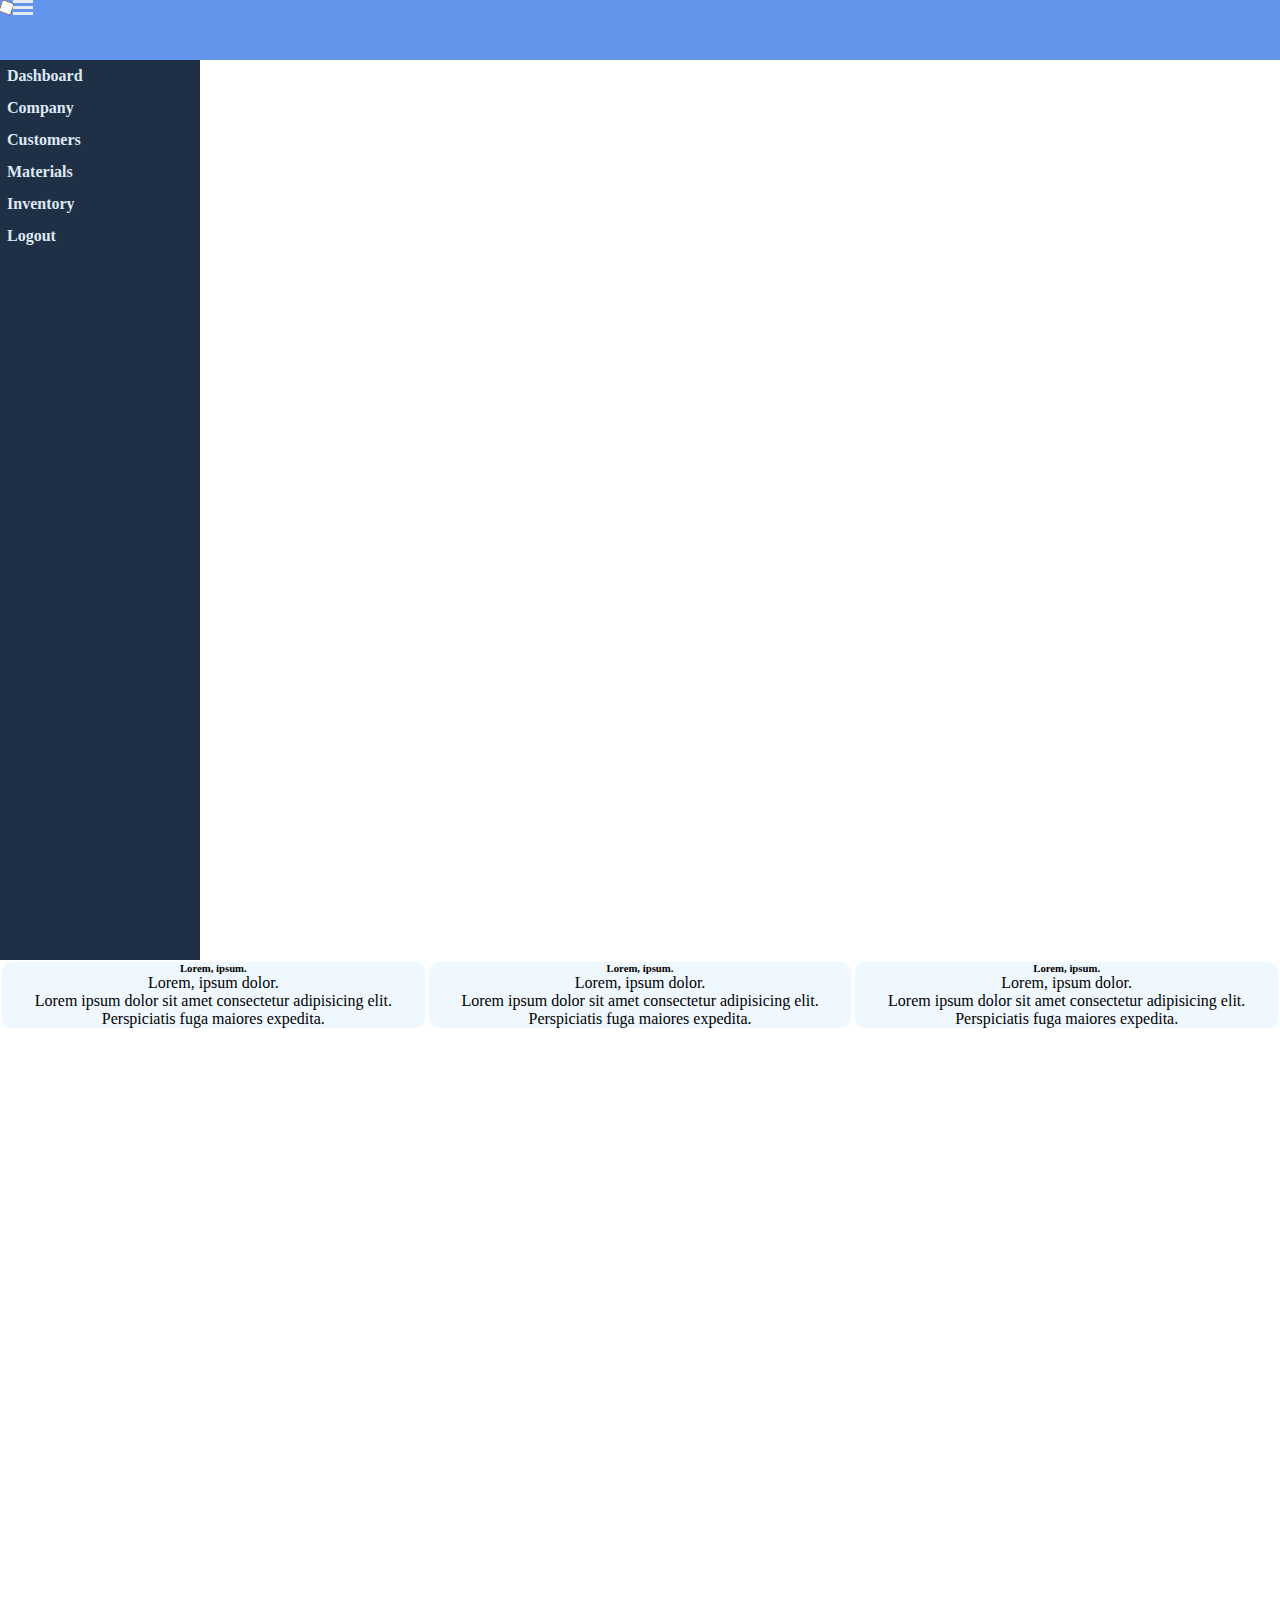
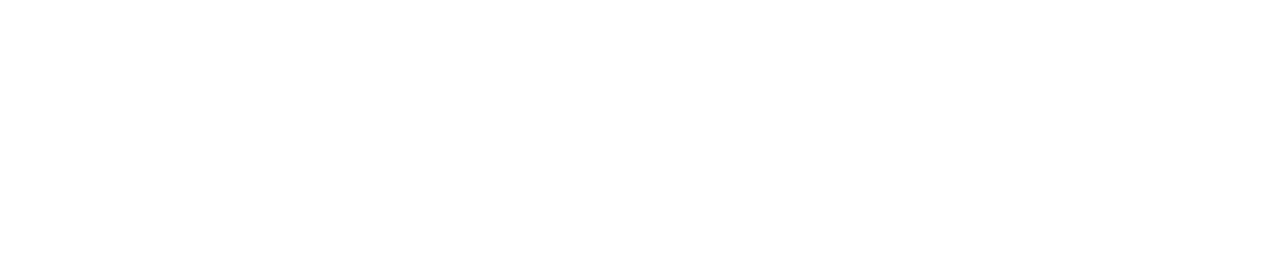
<file: index.html>
<!DOCTYPE html>
<html lang="en">
<head>
    <meta charset="UTF-8">
    <meta http-equiv="X-UA-Compatible" content="IE=edge">
    <meta name="viewport" content="width=device-width, initial-scale=1.0">
    <title>Document</title>
    <!-- css links -->
    <link rel="stylesheet" href="./css/style.css">
    <link rel="stylesheet" href="./css/responsive.css">
    <!-- js link -->
    <link href="https://cdn.jsdelivr.net/npm/bootstrap@5.0.2/dist/css/bootstrap.min.css" rel="stylesheet" integrity="sha384-EVSTQN3/azprG1Anm3QDgpJLIm9Nao0Yz1ztcQTwFspd3yD65VohhpuuCOmLASjC" crossorigin="anonymous">
    <script src="https://cdn.jsdelivr.net/npm/bootstrap@5.0.2/dist/js/bootstrap.bundle.min.js" integrity="sha384-MrcW6ZMFYlzcLA8Nl+NtUVF0sA7MsXsP1UyJoMp4YLEuNSfAP+JcXn/tWtIaxVXM" crossorigin="anonymous"></script>
    <link rel="stylesheet" href="https://cdn.jsdelivr.net/npm/bootstrap-icons@1.10.3/font/bootstrap-icons.css">
</head>
<body>
    <div class="container-fluid">
        <div class="row nav">
            <div class="col navbar">
                <input type="checkbox" id="checkboxtoggle">
                <label for="checkboxtoggle" id="toggleicon">
                    <div class="spinner top" id="top"></div>
                    <div class="spinner middle" id="middle"></div>
                    <div class="spinner bottom" id="bottom"></div>
                </label>
            </div>
        </div>
            <div class="row sidebarrow" id = 'sidebarrow'>
                <div class="col-lg-2 sidebar" id="sidebar">
                    <ul>
                        <li><a href="index.html">Dashboard</a></li>
                        <li><a href="company.html">Company</a></li>
                        <li><a href="customers.html">Customers</a></li>
                        <li><a href="materials.html">Materials</a></li>
                        <li><a href="inventory.html">Inventory</a></li>
                        <li><a href="login.html">Logout</a></li>
                    </ul>
                </div>
                <div class="col rightsidebar">
                    <div class="cardsdiv">
                        <div class="cardCompany">
                            <h6>Lorem, ipsum.</h6>
                            <p>Lorem, ipsum dolor.</p>
                            <span>Lorem ipsum dolor sit amet consectetur adipisicing elit. Perspiciatis fuga maiores expedita.</span>
                        </div>
                        <div class="cardCustomers">
                            <h6>Lorem, ipsum.</h6>
                            <p>Lorem, ipsum dolor.</p>
                            <span>Lorem ipsum dolor sit amet consectetur adipisicing elit. Perspiciatis fuga maiores expedita.</span>

                        </div>
                        <div class="cardMaterials">
                            <h6>Lorem, ipsum.</h6>
                            <p>Lorem, ipsum dolor.</p>
                            <span>Lorem ipsum dolor sit amet consectetur adipisicing elit. Perspiciatis fuga maiores expedita.</span>

                        </div>
                    </div>
                </div>
            </div>
        </div>
        <script src="js/pagestyle.js"></script>
</body>
</html>
</file>
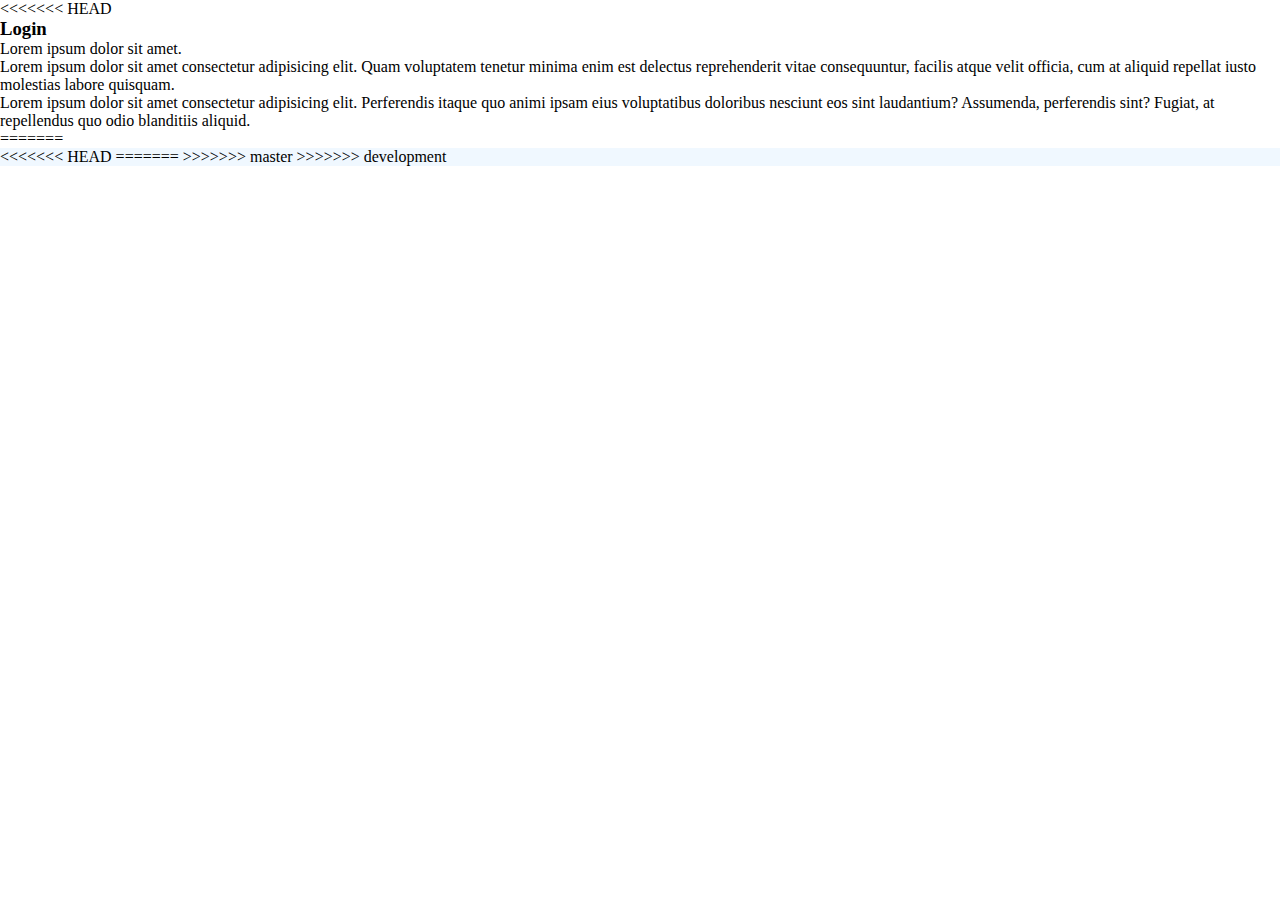
<file: login.html>
<!DOCTYPE html>
<html lang="en">
    <head>
        <meta charset="UTF-8">
        <meta http-equiv="X-UA-Compatible" content="IE=edge">   
        <meta name="viewport" content="width=device-width, initial-scale=1.0">
        <title>Login</title>
        <!-- css links -->
        <link rel="stylesheet" href="./css/style.css">
        <link rel="stylesheet" href="./css/responsive.css">
        <!-- js link -->
        <link href="https://cdn.jsdelivr.net/npm/bootstrap@5.0.2/dist/css/bootstrap.min.css" rel="stylesheet" integrity="sha384-EVSTQN3/azprG1Anm3QDgpJLIm9Nao0Yz1ztcQTwFspd3yD65VohhpuuCOmLASjC" crossorigin="anonymous">
        <script src="https://cdn.jsdelivr.net/npm/bootstrap@5.0.2/dist/js/bootstrap.bundle.min.js" integrity="sha384-MrcW6ZMFYlzcLA8Nl+NtUVF0sA7MsXsP1UyJoMp4YLEuNSfAP+JcXn/tWtIaxVXM" crossorigin="anonymous"></script>
        <link rel="stylesheet" href="https://cdn.jsdelivr.net/npm/bootstrap-icons@1.10.3/font/bootstrap-icons.css">
    </head>
<body>
<<<<<<< HEAD
    <div class="container-fluid loginbody">
        <div class="row">
            <div class="col-lg-12 col-md-12 col-sm-12 logindiv">
                <h3>Login</h3>
                <p>Lorem ipsum dolor sit amet.</p>
                <p>Lorem ipsum dolor sit amet consectetur adipisicing elit. Quam voluptatem tenetur minima enim est delectus reprehenderit vitae consequuntur, facilis atque velit officia, cum at aliquid repellat iusto molestias labore quisquam.</p>
                <p>Lorem ipsum dolor sit amet consectetur adipisicing elit. Perferendis itaque quo animi ipsam eius voluptatibus doloribus nesciunt eos sint laudantium? Assumenda, perferendis sint? Fugiat, at repellendus quo odio blanditiis aliquid.</p>
=======
    <div class="container-fluid">
        <div class="row p-1 vh-100" style="background-color: #f0f8ff;">
            <div class=" col-lg-6 col-sm-6 col-md-6 m-auto">
<<<<<<< HEAD
=======
                
>>>>>>> master
>>>>>>> development
            </div>
        </div>
    </div>
</body>
</html>
</file>
<file: css/style.css>
*{
    margin: 0;
    padding: 0;
    box-sizing: border-box;
}
body{    
    /* height: fit-content; */
}
.navbar
{
    height: 60px;
    background-color: cornflowerblue;

    /* background: -webkit-linear-gradient(360deg, rgba(2,0,36,1) 58%, rgba(9,49,121,1) 78%, rgba(0,212,255,1) 91%); */
}
.nav{
    position: sticky; 
    top: 0;
}
 li{
list-style: none;
margin: 0;
padding: 0  ;
}
.sidebar li
{
    color: rgb(10, 15, 13);
    /* border-bottom: 1px solid rgba(255, 255, 255,0.5);   */
    /* text-align: center; */
}
.sidebar ul li a{
    text-decoration: none;
    font-weight: bold;
    color: rgb(221, 232, 243);
    display: block;
    padding: 7px;
    text-transform: capitalize;
    font-family: 'math'; 
}
.sidebar ul li a:hover
{
    border: 1px solid cornflowerblue;
    color: cornflowerblue;
}
.sidebarrow .sidebar{
    background-color: #1f3046;
    /* transform: translateX(-450px); */
    transition: .5s ease-in-out;
}
#checkboxtoggle
{
    z-index: -1;
}
.sidebar
{
    width: 200px;
}
.rightsidebar 
{
    height: 100vh;
    transition-duration: .5s  ;
    transform-origin: center;
}
.spinner
{
    background-color: rgb(229, 232, 236);
    height: 3px;
    transition: all 0.3s;
}
#toggleicon
{
    height: 20px;
    z-index: 20;
    width: 20px;
    position: absolute;
}
.spinner.middle,.spinner.bottom
{
    margin-top: 3px;
}
#sidebar
{
    height: 100vh;
}
.cardsdiv
{
    display: flex;
    justify-content: space-between;
}
.cardCompany,.cardCustomers,.cardMaterials
{
    background-color: aliceblue;
    border-radius: 10px 10px;
    text-align: center;
    margin: 2px;
}

#checkboxtoggle
{
    transform: rotate(20deg);
}
.log-in
{
    background-color: yellow;
    /* height: calc(25%*2); */
    margin: auto;
    position: absolute;
    justify-content: center;
    top: 40px;
}
</file>
<file: css/responsive.css>
@media  (max-width:576px)
{

 #checkboxtoggle:checked
{
    border: 2px solid black;
}
.sidebar ul li a:hover
{
    border: 1px solid rgb(52, 71, 97);
    border-radius:  1px 1px 1px 1px;
    color: #fff;
}
.sidebar
{
    display: none;
}
body
{
    max-height: 10px;
    overflow: auto;
}
.cardsdiv
{
    display: block;
}
#updiv,#downdiv
{
    display: none;
}
.log-in
{
    background-color: rgb(65, 65, 33);
    /* height: calc(25%*2); */
    width: 100vh;
    position: absolute;
    justify-content: center;
    left: 50px;
    margin: auto;
    top: 40px;
}

}
</file>
